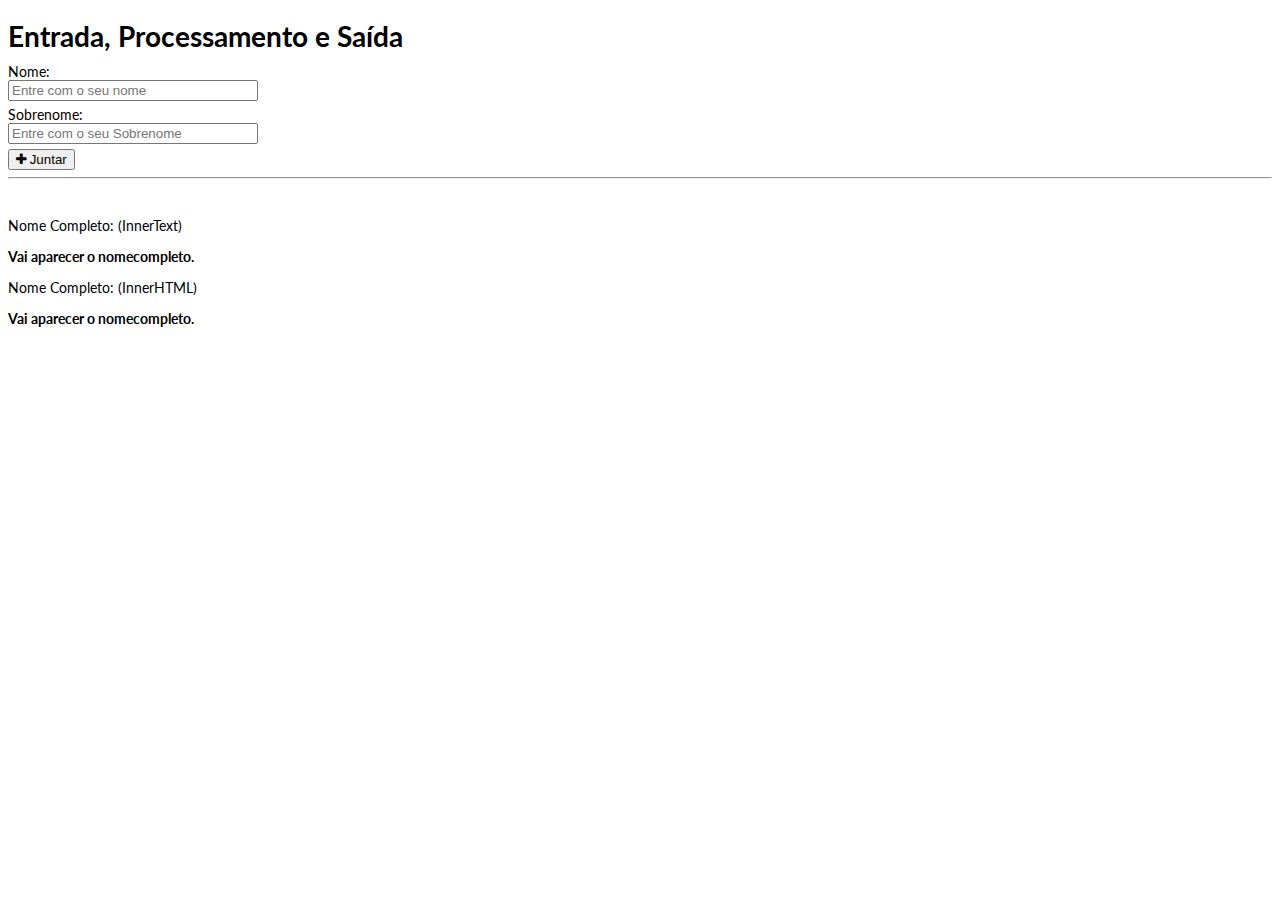
<file: aula04/index.html>
<!DOCTYPE html>
<html lang="pt-BR">
<head>
    <meta charset="UTF-8">
    <meta name="viewport" content="width=device-width, initial-scale=1.0">
    <link rel="stylesheet" type="text/css" href="css/style.css">
    <title>JavaScript - Nome e sobrenome</title>
</head>
<body>
    <h1>Entrada, Processamento e Saída</h1>
    <form id="nomes" action="" method="GET">
        <label for="nome">Nome: </label>
        <input type="text" id="nome" placeholder="Entre com o seu nome" tabindex="1" />
        <label for="nome">Sobrenome: </label>
        <input type="text" id="sobrenome" placeholder="Entre com o seu Sobrenome" tabindex="2" />  
    </form>
    <button id="juntar" onclick="juntarNome()" tabindex="3">
        <i class="fa fa-plus"></i> Juntar
    </button>

   <!-- deixando o icone em cima da palavra
     <button id="juntar" onclick="juntarNome()" tabindex="3">
        <div><i class="fa fa-plus"></i> <br>
            <span> Juntar</span>
        </div>   
    </button>
   -->

    <hr />
    <br />
    <p>Nome Completo: (InnerText) </p>
    <p id="nomecompleto">Vai aparecer o nomecompleto. </p> 

    <p>Nome Completo: (InnerHTML) </p>
    <p id="nomecompleto1">Vai aparecer o nomecompleto. </p>

    <script src="js/utilidades.js"></script>

</body>
</html>
</file>
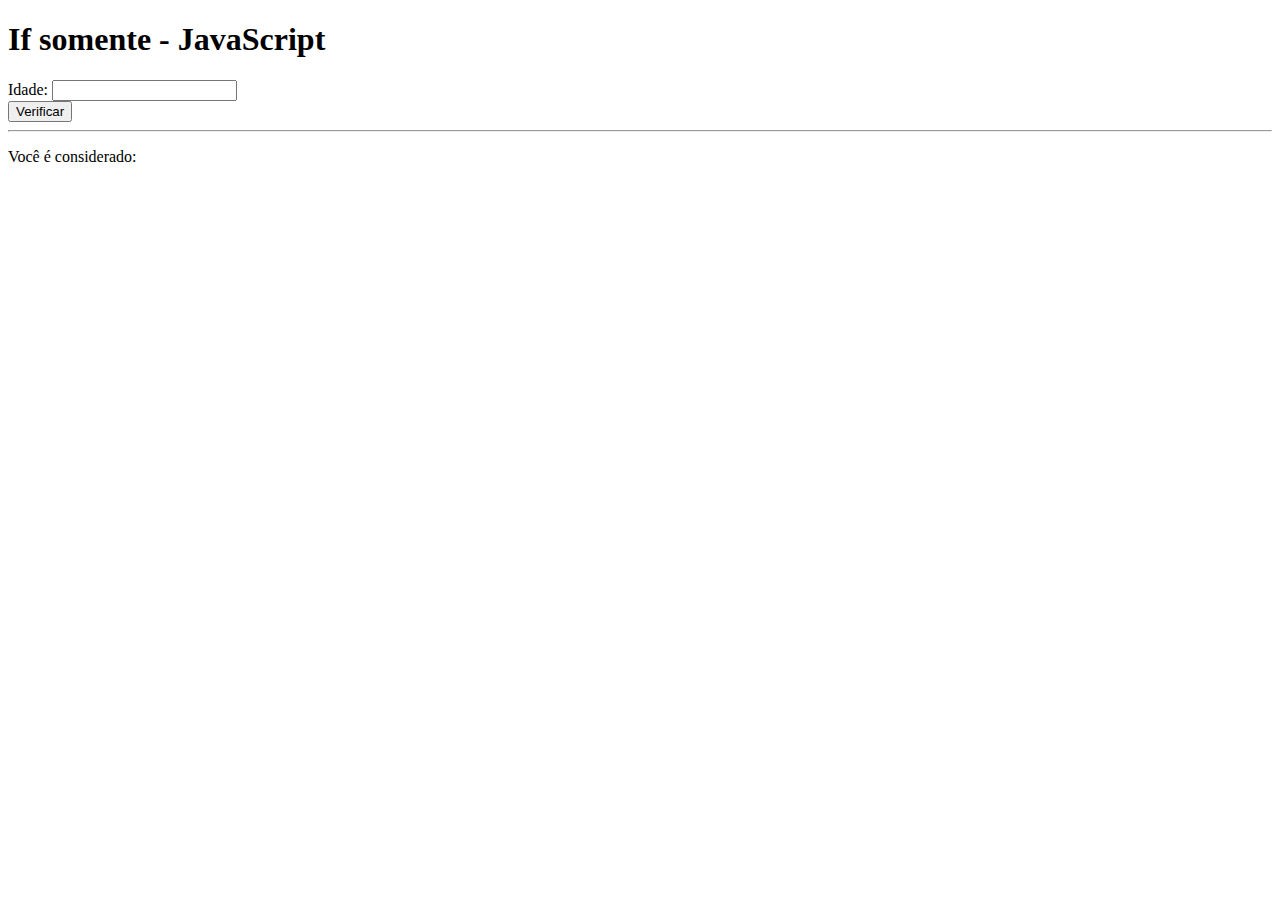
<file: aula06/if.html>
<!DOCTYPE html>
<html lang="pt-BR">
<head>
    <meta charset="UTF-8">
    <meta name="viewport" content="width=device-width, initial-scale=1.0">
    <title>If somente - JavaScript</title>
    <style>
        #resposta{
            font-weight: bold;
        }
    </style>
</head>
<body>
    <h1>If somente - JavaScript</h1>
    <form action="" method="post">
        <label for="idade">Idade: </label>
        <input type="text" id="idade" name="idade"/>
    </form>
    <button id="Verificar" onclick="verificarIdade()">Verificar</button>
    <hr/>
    <p>Você é considerado: </p>
    <p id="resposta"></p>

    <script>
        function verificarIdade(){
            let idade = parseInt(document.getElementById("idade").value);
            let resultado = "Você é menor de idade!";

            if(idade >= 18){
                resultado = "Você é maior de idade!";
            }

            document.getElementById("resposta").innerText = resultado;
        }
    </script>
</body>
</html>
</file>
<file: aula04/css/style.css>
@charset "UTF-8"; /*Diretiva de definição do charset do CSS

/* Importação da fonte no Google fonts */
@import url('https://fonts.googleapis.com/css2?family=Lato:ital,wght@0,100;0,300;0,400;0,700;0,900;1,100;1,300;1,400;1,700;1,900&display=swap');

/* Importação ícones do FontAwesome 4.*/
@import url('https://cdnjs.cloudflare.com/ajax/libs/font-awesome/4.7.0/css/font-awesome.min.css');

body{
    font-family: Lato, Arial, "Times New Roman";
    font-size: 14px;
}

h1{
    margin-bottom: 5px;
}

form{
    display: flex;
    flex-direction: column;
    width: 250px;
}

label, input[text], button{
    margin-top: 5px;
}

#nomecompleto, #nomecompleto1{
    font-weight: bold;
}
</file>
